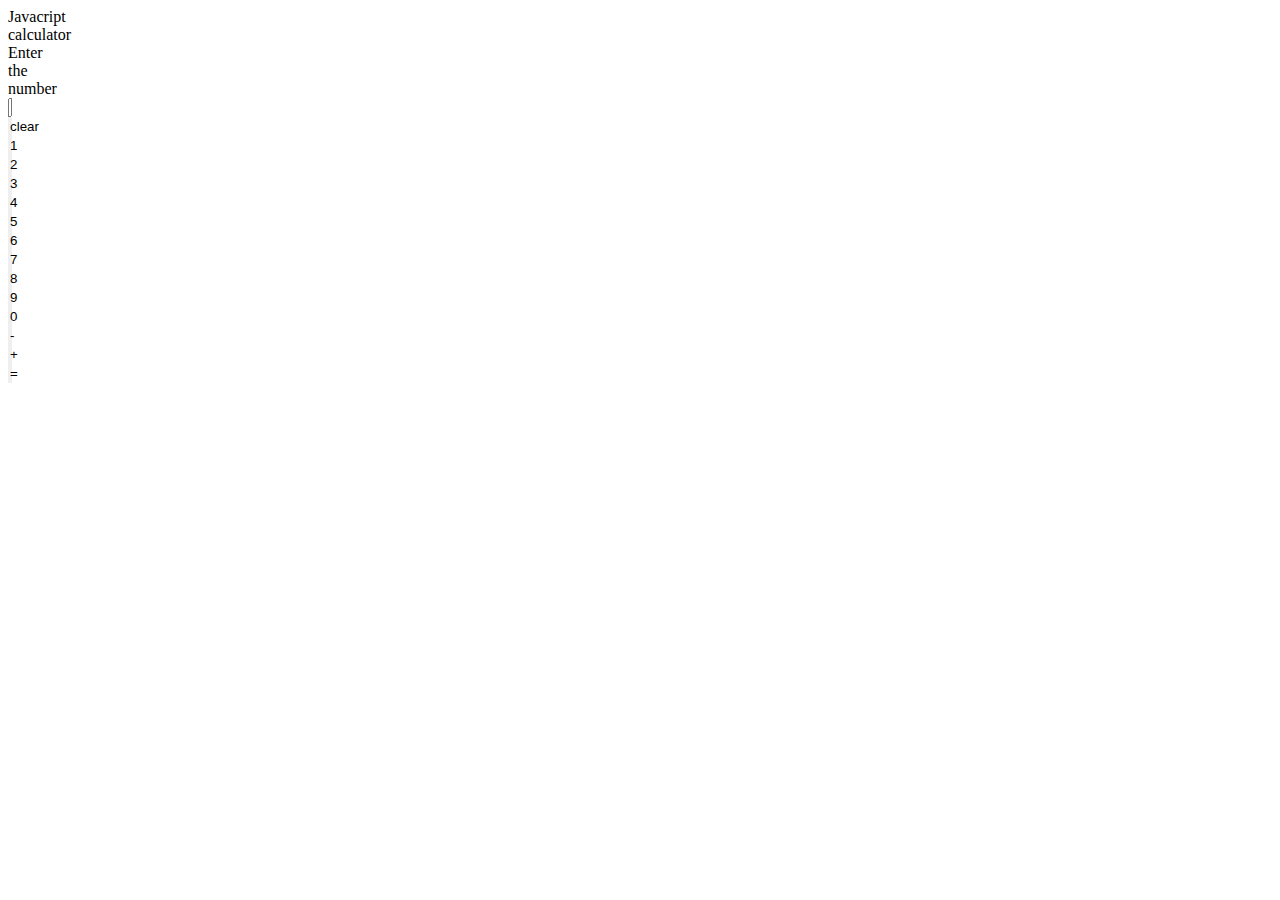
<file: day_1_27042024/javascript_calculator/index.html>
<!DOCTYPE html>
<html lang="en">
  <head>
    <meta charset="UTF-8" />
    <meta name="viewport" content="width=device-width, initial-scale=1.0" />
    <link rel="stylesheet" href="./style.css" />
    <title>Javascript Calculator</title>
  </head>
  <body>
    <header>Javacript calculator</header>
    <section>
      <label for="calculator_text_field">Enter the number</label>
      <input
        type="text"
        name="calculator_text_field"
        id="calculator_text_field"
        placeholder="0"
      />
      <button>clear</button>
      <div>
        <button>1</button>
        <button>2</button>
        <button>3</button>
        <button>4</button>
        <button>5</button>
        <button>6</button>
        <button>7</button>
        <button>8</button>
        <button>9</button>
        <button>0</button>
        <button>-</button>
        <button>+</button>
        <button>=</button>
      </div>
    </section>
  </body>
</html>
</file>
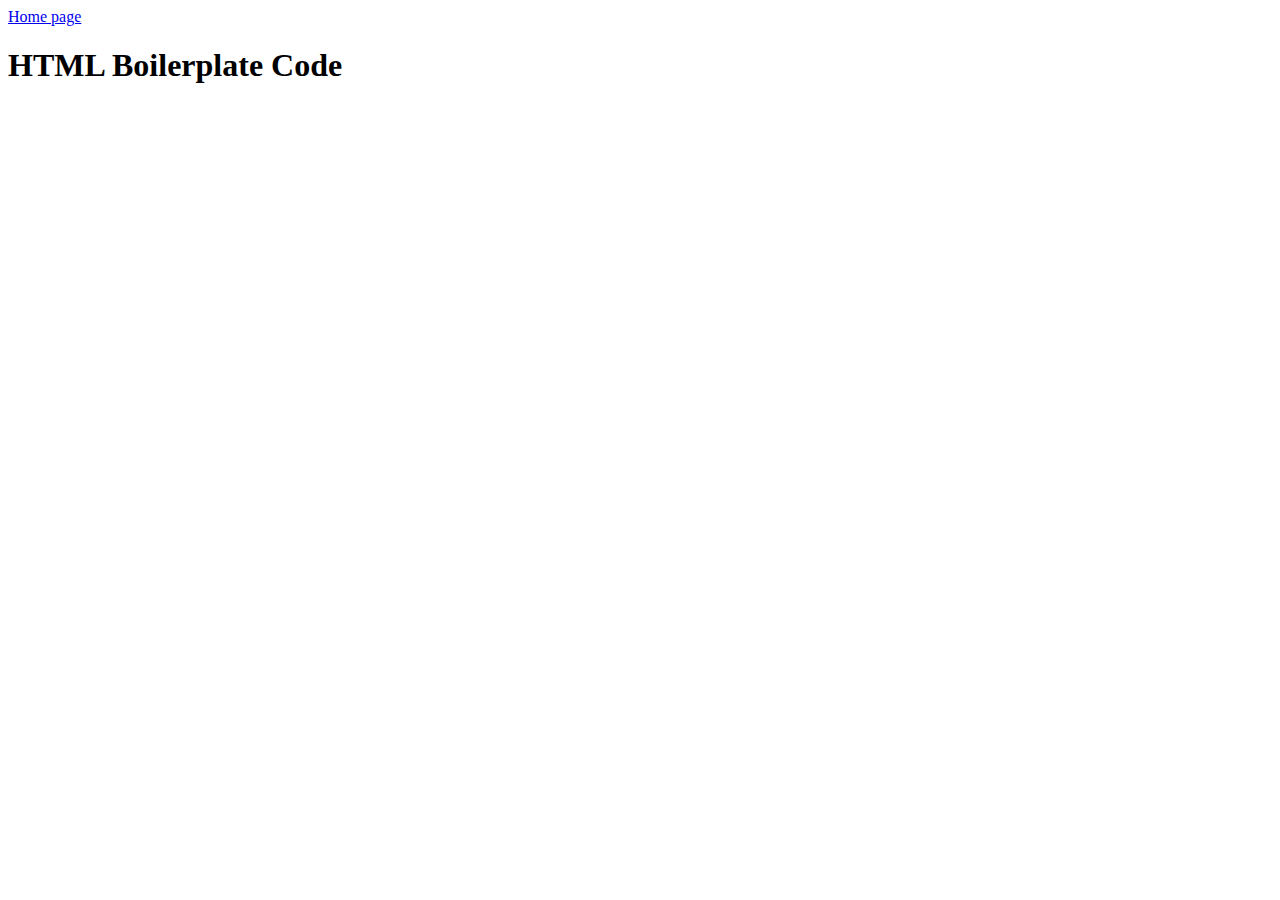
<file: day_2_28042024/javascript_calculator/boilerplate.html>
<!DOCTYPE html>
<!-- HTML Flag, to let know the page that is is a HTML -->
<html lang="en">
  <!-- The root element. All other elements must be the children of this. -->
  <head>
    <!-- Contains the Metadata. One head is required. -->
    <title>Boilerplate</title>
    <!-- Defines the title of the document, shown in the tab -->
  </head>
  <body>
    <a href="./index.html">Home page</a>
    <!-- Contents of the page. One body per html page -->
    <h1>HTML Boilerplate Code</h1>
  </body>
</html>
</file>
<file: day_1_27042024/javascript_calculator/style.css>
* {
    box-sizing: border-box;
    width: 0;
    padding: 0;
}
</file>
